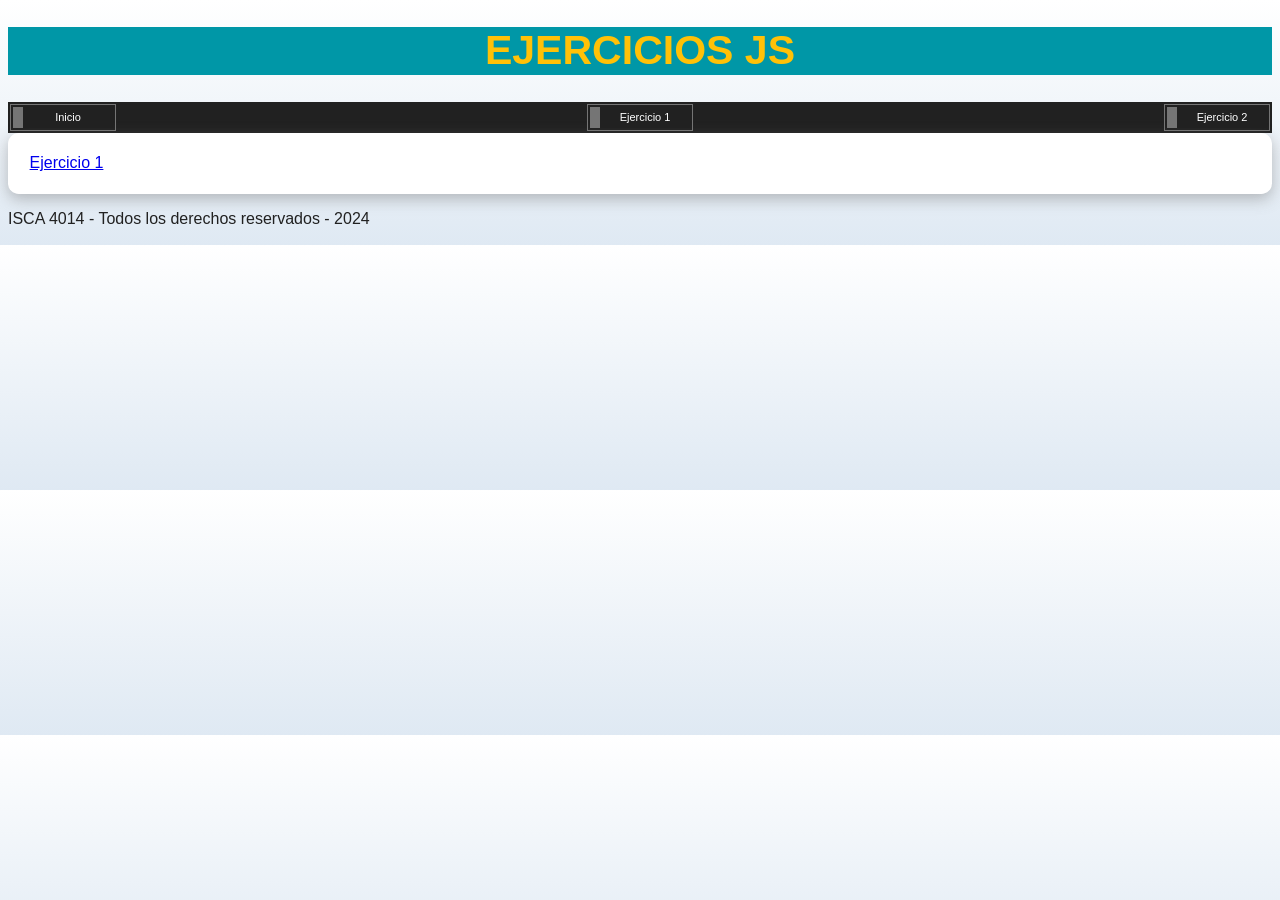
<file: index.html>
<!DOCTYPE html>
<html lang="es">
  <head>
    <meta charset="UTF-8" />
    <meta name="viewport" content="width=device-width, initial-scale=1.0" />
    <title>Ejercicios JS</title>
    <link rel="stylesheet" href="normalize.css">
    <link rel="stylesheet" href="estilos.css">
  </head>
  <body>
    <header>
      <h1>EJERCICIOS JS</h1>
    </header>
    <nav class="menu">
      <div class="menu-contenedor">
        <ul class="menu-flex">
          <li><a href="./">Inicio</a></li>
          <li><a href="./ejercicio1.html">Ejercicio 1</a></li>
          <li><a href="./ejercicio2.html">Ejercicio 2</a></li>
          
        </ul>
      </div>
    </nav>
<!--     
    <img src="./imagenes/negocios.jpg" alt="Busines Plan System">
     -->
    

    <main class="contenedor sombra">
      <section>
        <div>
          <a href="./ejercicio1.html">Ejercicio 1</a>
        </div>
      </section>
    </main>
    <footer>
      <p>ISCA 4014 - Todos los derechos reservados - 2024</p>
    </footer>
  </body>
</html>
</file>
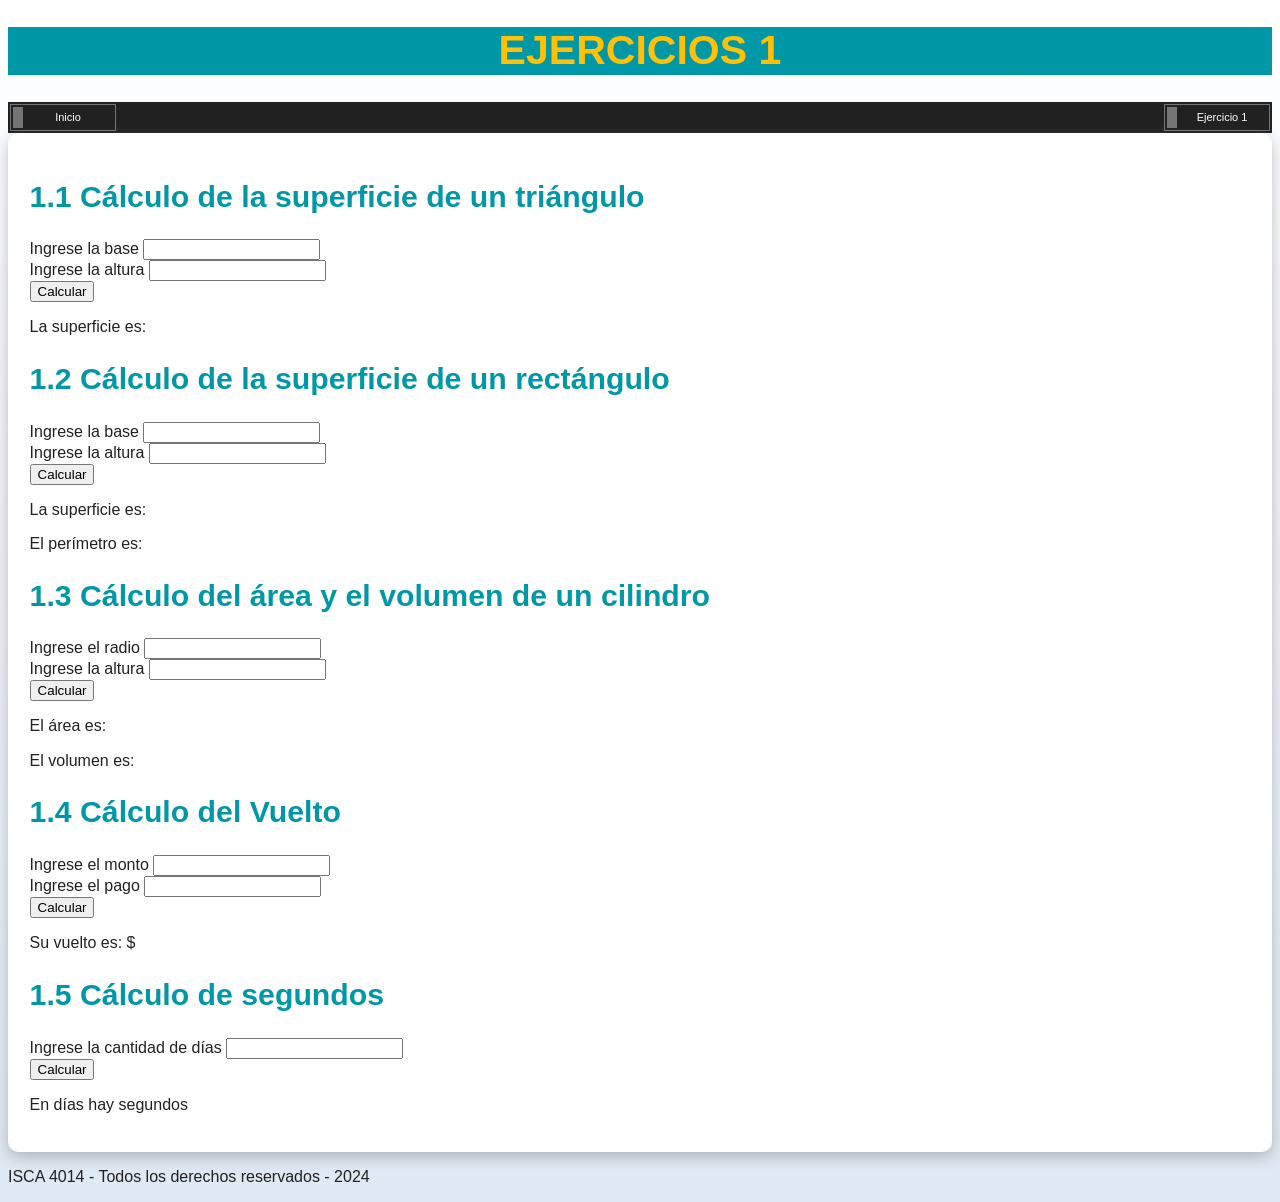
<file: ejercicio1.html>
<!DOCTYPE html>
<html lang="es">
  <head>
    <meta charset="UTF-8" />
    <meta name="viewport" content="width=device-width, initial-scale=1.0" />
    <title>Ejercicios JS</title>
    <link rel="stylesheet" href="normalize.css">
    <link rel="stylesheet" href="estilos.css">
  </head>
  <body>
    <header>
      <h1>EJERCICIOS 1</h1>
    </header>
    <nav class="menu">
      <div class="menu-contenedor">
        <ul class="menu-flex">
          <li><a href="./">Inicio</a></li>
          <li><a href="./ejercicio1.html">Ejercicio 1</a></li>
          
        </ul>
      </div>
    </nav>    

    <main class="contenedor sombra">
      <section>
        <div>
          <h2>1.1 Cálculo de la superficie de un triángulo</h2>
          <label for="base">Ingrese la base</label>
          <input type="number" id="base" /> <br />
          <label for="altura">Ingrese la altura</label>
          <input type="number" id="altura" /> <br />
          <button onclick="calcular()"> Calcular </button>          
        </div>
        <p>La superficie es: <span id="sup"></span> </p>
      </section>
      <section>
        <div>
          <h2>1.2 Cálculo de la superficie de un rectángulo</h2>
          <label for="base2">Ingrese la base</label>
          <input type="number" id="base2" /> <br />
          <label for="altura2">Ingrese la altura</label>
          <input type="number" id="altura2" /> <br />
          <button onclick="calcular2()"> Calcular </button>          
        </div>
        <p>La superficie es: <span id="sup2"></span> </p>
        <p>El perímetro es: <span id="per2"></span> </p>
      </section>
      <section>
        <div>
          <h2>1.3 Cálculo del área y el volumen de un cilindro</h2>
          <label for="radio">Ingrese el radio</label>
          <input type="number" id="radio" /> <br />
          <label for="altura3">Ingrese la altura</label>
          <input type="number" id="altura3" /> <br />
          <button onclick="calcular3()"> Calcular </button>          
        </div>
        <p>El área es: <span id="area"></span> </p>
        <p>El volumen es: <span id="vol"></span> </p>
      </section>
      <section>
        <div>
          <h2>1.4 Cálculo del Vuelto</h2>
          <label for="monto">Ingrese el monto</label>
          <input type="number" id="monto" /> <br />
          <label for="pago">Ingrese el pago</label>
          <input type="number" id="pago" /> <br />
          <button onclick="calcular4()"> Calcular </button>          
        </div>
        <p>Su vuelto es: $ <span id="vuelto"></span> </p>        
      </section>
      <section>
        <div>
          <h2>1.5 Cálculo de segundos</h2>
          <label for="dias">Ingrese la cantidad de días</label>
          <input type="number" id="dias" /> <br />
          <button onclick="calcular5()"> Calcular </button>          
        </div>
        <p>En <span id="spandias"></span> días hay <span id="seg"></span> segundos </p>        
      </section>
    </main>

    <footer>
      <p>ISCA 4014 - Todos los derechos reservados - 2024</p>
    </footer>
    <script src="./ejercicio1.js"></script>
  </body>
</html>
</file>
<file: estilos.css>
:root {
    --blanco: #ffffff;
    --oscuro: #212121;
    --gris: #757575;
    --primario: #ffc107;
    --secundario: #0097a7;
}

html {
    font-size: 67.5%;
    box-sizing: border-box;
}

*,
*::before,
*::after {
    box-sizing: inherit;
}

body {
    font-family: 'Segoe UI', Tahoma, Geneva, Verdana, sans-serif;
    background-image: linear-gradient(to top, #dfe9f3 0%, var(--blanco) 100%);
    color: var(--oscuro);
    font-size: 16px;
}
header {
    background-color: var(--secundario);
}
header h1 {
    color: var(--primario);
    text-align: center;
    font-size: 3.8rem; 
}
h2 {
    font-size: 2.8rem;
}
h3 {
    font-size: 1.8rem;
}
h2,h3 {
    color: var(--secundario);
}

/* img {
    width: 100%;
} */

/** Menú de navegación **/
.menu {
    background-color: var(--oscuro);
    color: var(--blanco);
}

.menu ul {
    list-style: none;
    margin: 0;
    padding: 0;
}

.menu ul li {
    margin: 2px;
    padding: 2px;
    border: 1px solid var(--gris);
}

.menu ul li a {
    display: block;
    width: 100px;
    color: var(--blanco);
    text-decoration: none;
    text-align: center;
    padding: 4px 0;
    font-size: 11px;
    background-color: var(--oscuro);
    border-left: 10px solid var(--gris);
}

.menu ul li a:hover {
    color: var(--primario);
    background-color: var(--secundario);
    border-left-color: var(--primario);
}

.menu-contenedor {
    max-width: 120rem;
    margin: 0 auto;
}

.menu-flex {
    display: flex;
    flex-direction: column;
}
@media (min-width: 768px) {
    .menu-flex {
        flex-direction: row;
        justify-content: space-between;
    }
}

/** Sección principal **/
.principal {
    background-image: url(./imagenes/negocios.jpg);
    background-repeat: no-repeat;
    background-size: cover;
    height: 450px;
    position: relative;
    margin-bottom: 2rem;
}

.contenido-principal {
    position: absolute;
    background-color: rgba(0,0,0,0.7);
    width: 100%;
    height: 100%;
    display: flex;
    flex-direction: column;
    align-items: center;
    justify-content: center;
    padding: 5rem;
}

.contenido-principal p {
    color: var(--blanco);
}

.principal-icono {
    display: flex;
    align-items: flex-end;
}

/** Main **/
.contenedor {
    max-width: 120rem;
    margin: 0 auto;
}

.sombra {
    box-shadow: 0px 5px 15px 0px rgba(112,112,112,0.45);
    background-color: var(--blanco);
    padding: 2rem;
    border-radius: 1rem;
}

/** Servicios **/
.servicios {
    display: grid;
    grid-template-columns: repeat(3, 1fr);
    column-gap: 1rem;
}

.servicio {
    display: flex;
    flex-direction: column;
    align-items: center;
}

.servicio-icono {
    width: 15rem;
    height: 15rem;
    background-color: var(--primario);
    border-radius: 50%;
    display: flex;
    justify-content: space-evenly;
    align-items: center;
}

/** Botón **/
.boton {
    background-color: var(--secundario);
    color: var(--blanco);
    padding: 1rem 3rem;
    margin-top: 3rem;
    font-size: 2rem;
    text-decoration: none;
    text-transform: uppercase;
    font-weight: bold;
    border-radius: 0.5rem;
    width: 90%;
    text-align: center;
    border: none;
}

@media (min-width: 768px) {
    .boton {
        width: auto;
    }
}
</file>
